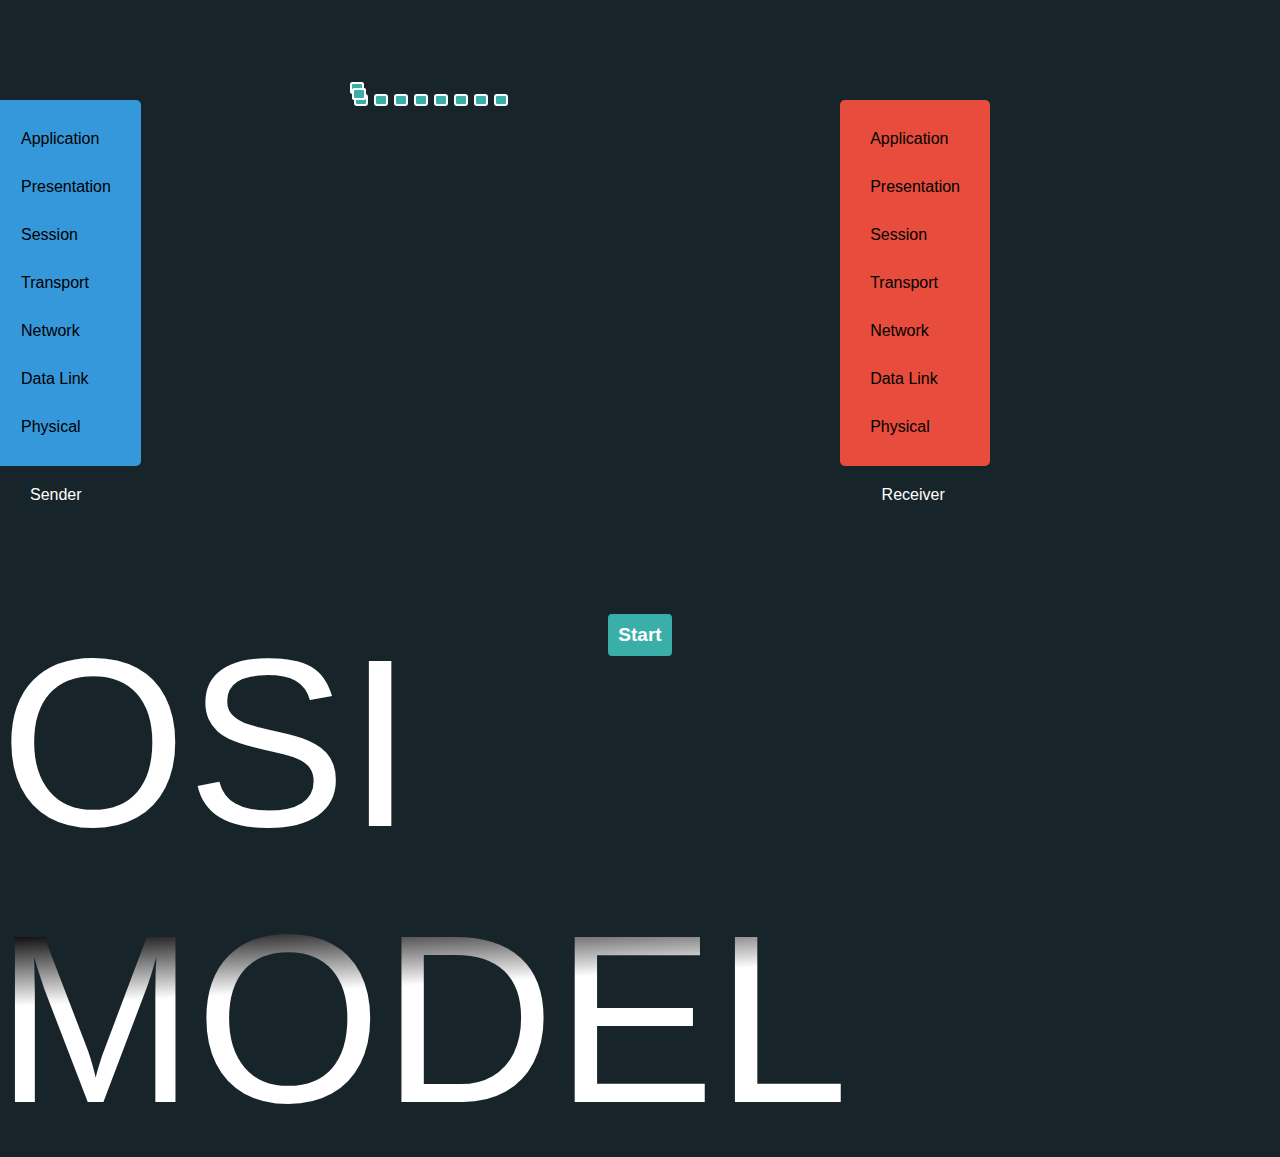
<file: simulation.html>
<!DOCTYPE html>
<html lang="en">
  <head>
    <meta charset="UTF-8" />
    <meta name="viewport" content="width=device-width, initial-scale=1.0" />
    <title>OSI Simulation</title>
    <link rel="stylesheet" href="simulation.css">
    <link rel="website icon" type="png" href="/osi_1.png">
  </head>
  <body>
    
    
    <div id="data" class="string">
      <div id="layer4_1" class="string">
          <div id="layer2_1" class="string">
              <div id="layer1_1"></div>
              <div id="layer1_2"></div>
          </div>
          <div id="layer2_2" class="string">
              <div id="layer1_3"></div>
              <div id="layer1_4"></div>
          </div>
      </div>
      <div id="layer4_2" class="string">
          <div id="layer2_3" class="string">
              <div id="layer1_5"></div>
              <div id="layer1_6"></div>
          </div>
          <div id="layer2_4" class="string">
              <div id="layer1_7"></div>
              <div id="layer1_8"></div>
          </div>
      </div>
      
  </div>
  <div class="layer-container">
  <!-- Sender Layers -->
  <div class="sender-layer">
    <div id="application">Application</div>
    <div>Presentation</div>
    <div>Session</div>
    <div>Transport</div>
    <div>Network</div>
    <div>Data Link</div>
    <div>Physical</div>
  </div>

  <!-- Receiver Layers -->
  <div class="receiver-layer">
    <div>Application</div>
    <div>Presentation</div>
    <div>Session</div>
    <div>Transport</div>
    <div>Network</div>
    <div>Data Link</div>
    <div>Physical</div>
  </div>
</div>

<div class="layer-name">
  <div class="sender">Sender</div>
  <div class="Receiver">Receiver</div>
</div>

<button onclick="startSimulation()">Start</button>



<section class="wrapper">
  <div class="top">OSI Model</div>
  <div class="bottom" aria-hidden="true">OSI Model</div>
</section>

    
    <script src="script.js"></script>
  </body>
</html>
</file>
<file: simulation.css>
body {
  font-family: 'Arial', sans-serif;
  background-color: #17252A;
  margin: 0;
  padding: 0;
  display: flex;
  flex-direction: column;
  align-items: center;
  height: 100vh;
}

.layer-container {
    margin-top: 100px;
  display: flex;
  justify-content: space-between;
  align-items: center;
  width: 1300px;
}

.sender-layer {
  background-color: #3498DB;
}

.sender-layer div, .receiver-layer div {
  margin: 30px;
}

.string{
    display: flex;
    justify-content: space-between;
    
}
.receiver-layer {
  margin-right: 300px;
  background-color: #E74C3C;
}

#data{
    position: absolute;
top: 80px;
left: 350px;
color: white;
padding: 2px 2px;

}
#layer4_1,#layer4_2,#layer4_3,#layer4_4,#layer2_1,#layer2_2,#layer2_3,#layer2_4,#layer2_5,#layer2_6,#layer2_7,#layer2_8,#layer1_1,#layer1_2,#layer1_3,#layer1_4,#layer1_5,#layer1_6,#layer1_7,#layer1_8,#layer1_9,#layer1_10,#layer1_11,#layer1_12,#layer1_13,#layer1_14,#layer1_15,#layer1_16{
    position: absolute;
    border: 2px solid white;
    background-color: #3AAFA9;
    padding: 4px 5px;
    border-radius: 3px;
    left: 3px;
    font-size: 22px;
}
#layer4_1{
    left: 0px;
}
#layer4_2{
    left: 0px;
}
#layer4_3{
    left: 0px;
}
#layer4_4{
    left: 0px;
}
#layer2_1{
    left: 0px;
}
#layer2_2{
    left: 0px;
}
#layer2_3{
    left: 0px;
}
#layer2_4{
    left: 0px;
}
#layer2_5{
    left: 0px;
}
#layer2_6{
    left: 0px;
}
#layer2_7{
    left: 0px;
}
#layer2_8{
    left: 0px;
}
#layer1_1{
    left: 0px;
}
#layer1_2{
    left: 20px;
}
#layer1_3{
    left: 40px;
}
#layer1_4{
    left: 60px;
}
#layer1_5{
    left: 80px;
}
#layer1_6{
    left: 100px;
}
#layer1_7{
    left: 120px;
}
#layer1_8{
    left: 140px;
}

button {
  margin-top: 100px;
  padding: 10px;
  background-color: #3AAFA9;
  color: white;
  border: none;
  cursor: pointer;
  font-size: 19px;
  font-weight: bold;
  border-radius: 4px;
}

.sender-layer{
  border-radius: 5px;
  margin-left: 1px;
}

.receiver-layer{
  border-radius: 5px;
  margin-right: 300px;
}


:root {
  --background-color: #17252A;
  --text-color: hsl(0, 0%, 100%);
}

.wrapper {
  display: grid;
  place-content: center;
  background-color: var(--background-color);
  min-height: 50%;
  font-family: "Oswald", sans-serif;
  font-size: clamp(1.5rem, 1rem + 18vw, 15rem);
  font-weight: 500;
  text-transform: uppercase;
  color: var(--text-color);
}

.wrapper > div {
  grid-area: 1/1/-1/-1;
}
.top {
  clip-path: polygon(0% 0%, 100% 0%, 100% 48%, 0% 58%);
}
.bottom {
  clip-path: polygon(0% 60%, 100% 50%, 100% 100%, 0% 100%);
  color: transparent;
  background: -webkit-linear-gradient(177deg, black 53%, var(--text-color) 65%);
  background: linear-gradient(177deg, black 53%, var(--text-color) 65%);
  background-clip: text;
  -webkit-background-clip: text;
  transform: translateX(-0.02em);
}


.layer-name{
    display: flex;
    color: white;
    width: 1100px;
    margin-top: 10px;
    margin-right: 180px;
    padding: 10px 20px;
    margin-left: 20px;
}

.sender{
    margin-left: 20px;
    margin-right: 300px;
}

.Receiver{
  margin-left: 500px;
}
</file>
